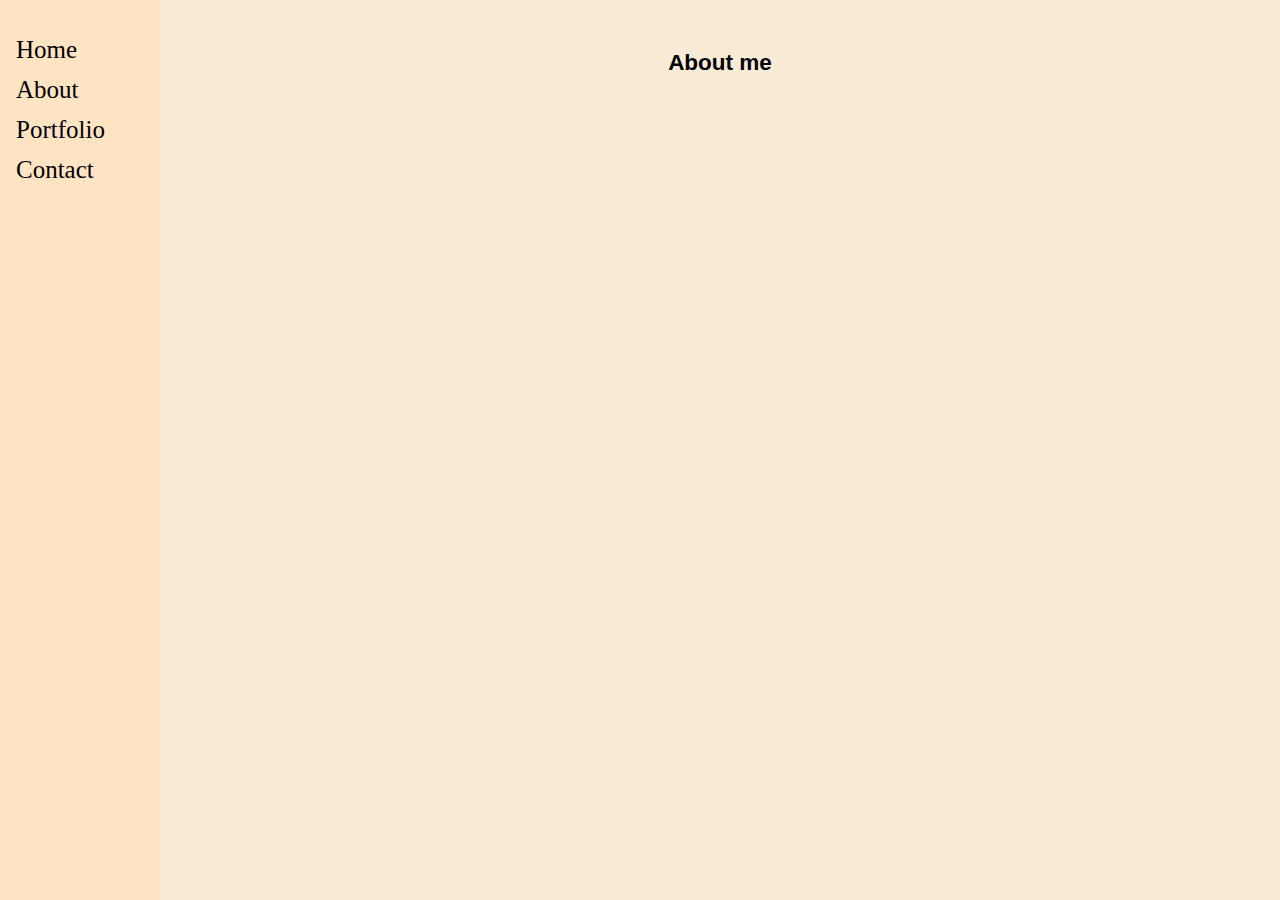
<file: about.html>
<!DOCTYPE html>
<html lang="en-US">
    <head>
        <title>Contact me!</title>
        <link rel="stylesheet" href="styles.css">
    </head>
    <body style="background-color:antiquewhite;">
        <!-- Side navigation -->
        <div class="sidenav">
            <a href="./index.html">Home</a>
            <a href="./about.html">About</a>
            <a href="./portfolio.html">Portfolio</a>
            <a href="./contact.html">Contact</a>
        </div>

        <!-- Page content -->
        <div class="content">
            <h2>About me</h2>
        </div>
    </body>
</html>
</file>
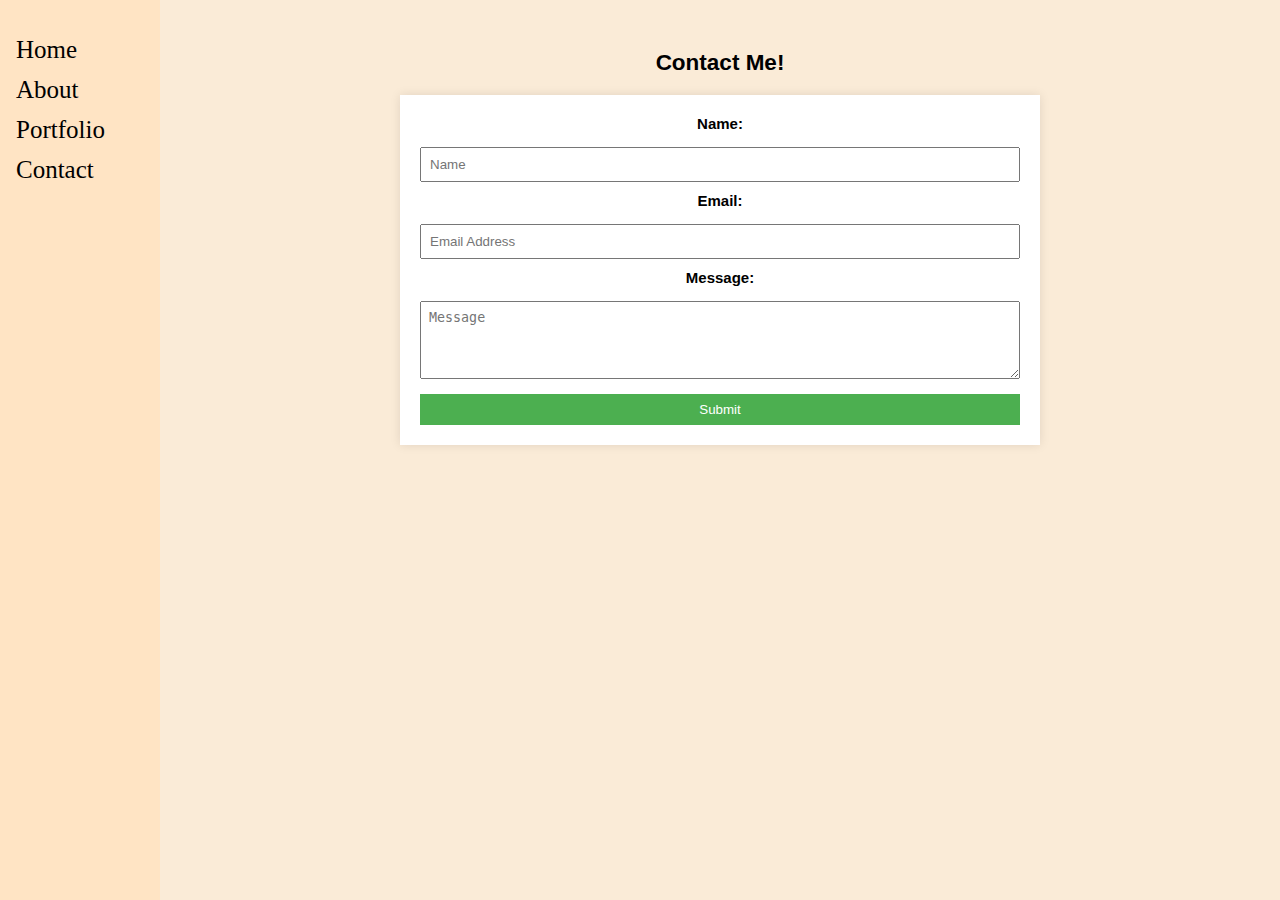
<file: contact.html>
<!DOCTYPE html>
<html lang="en-US">
    <head>
        <title>Contact me!</title>
        <link rel="stylesheet" href="styles.css">
    </head>
    <body style="background-color:antiquewhite;">
        <!-- Side navigation -->
        <div class="sidenav">
            <a href="./index.html">Home</a>
            <a href="./about.html">About</a>
            <a href="./portfolio.html">Portfolio</a>
            <a href="./contact.html">Contact</a>
        </div>

        <!-- Page content -->
        <div class="content">
            <h2>Contact Me!</h2>
            <div class="container">
                <form action="contact.php" method="post">
                    <label for="name">Name:</label>
                    <input type="text" id="name" name="name" placeholder="Name" required>
                    <label for="email">Email:</label>
                    <input type="email" id="email" name="email" placeholder="Email Address" required>

                    <label for="message">Message:</label>
                    <textarea id="message" name="message" rows="4" placeholder="Message" required></textarea>
                    <input type="submit" value="Submit">
                </form>
            </div>
        </div>
    </body>
</html>
</file>
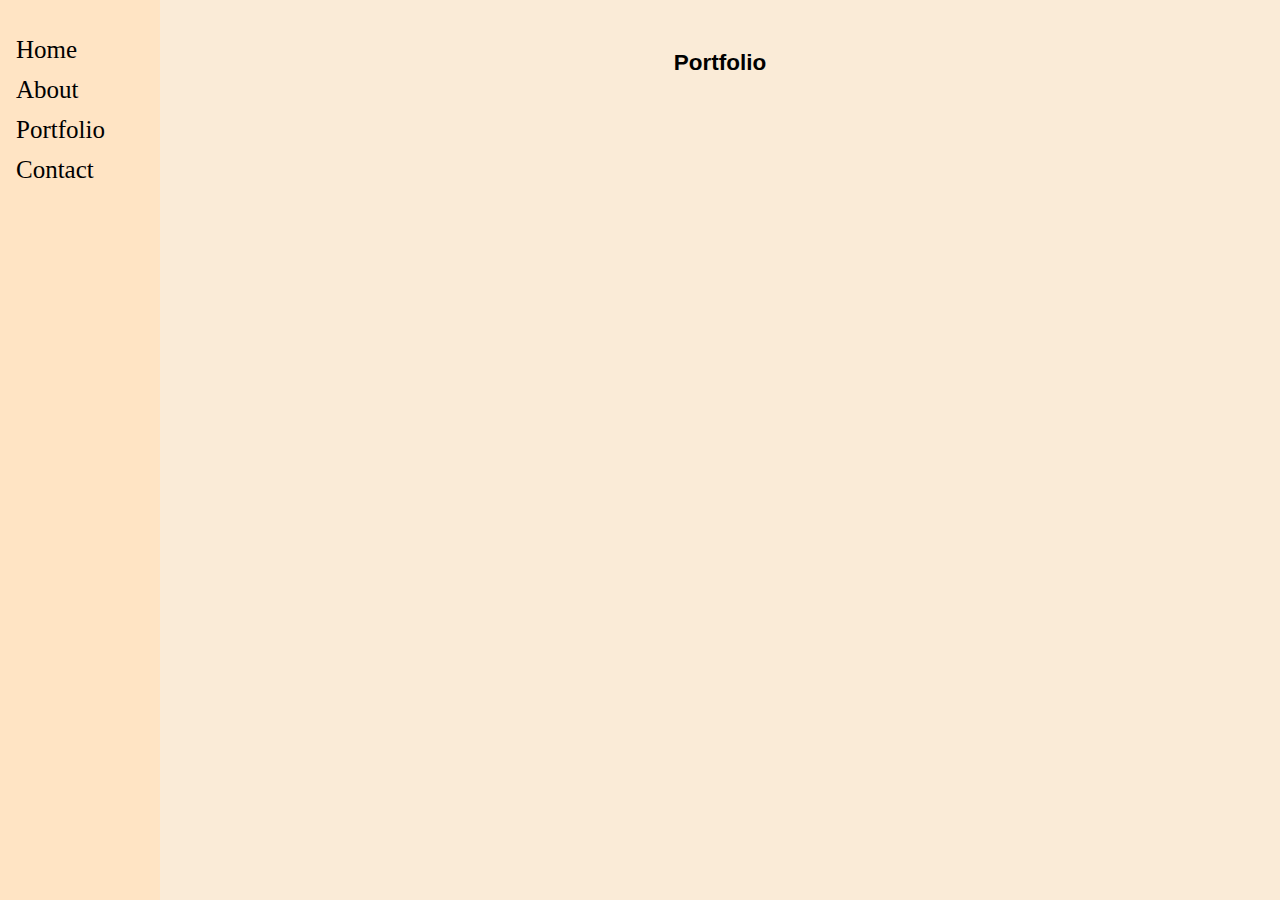
<file: portfolio.html>
<!DOCTYPE html>
<html lang="en-US">
    <head>
        <title>Contact me!</title>
        <link rel="stylesheet" href="styles.css">
    </head>
    <body style="background-color:antiquewhite;">
        <!-- Side navigation -->
        <div class="sidenav">
            <a href="./index.html">Home</a>
            <a href="./about.html">About</a>
            <a href="./portfolio.html">Portfolio</a>
            <a href="./contact.html">Contact</a>
        </div>

        <!-- Page content -->
        <div class="content">
            <h2>Portfolio</h2>
        </div>
    </body>
</html>
</file>
<file: styles.css>
/* Sidebar menu */
.sidenav {
    height: 100%;
    width: 160px;
    position: fixed;
    z-index: 1;
    top: 0px;
    left: 0px;
    background-color:bisque;
    overflow-x: hidden;
    border-color:black;
    padding-top:30px;
}

/* sidebar links */
.sidenav a {
    padding: 6px 8px 6px 16px;
    text-decoration: none;
    font-size: 25px;
    color: black;
    display: block;
}

.sidenav a:hover {
    text-decoration: underline;
    color:darkblue
}

.content {
    margin-left: 160px;
    margin-top: 50px;
    padding : 0px 10px;
    text-align: center;
    font-size: 15px;
    font-family:Verdana, Geneva, Tahoma, sans-serif;
}

.container {
    max-width: 600px;
    margin: 0 auto;
    padding: 20px;
    background-color:white;
    box-shadow:0 0 10px rgba(0, 0, 0, 0.1);
}

form {
    display:grid;
    grid-gap: 10px;
}

label {
    font-weight: bold;
}

input, textarea {
    width: 100%;
    padding: 8px;
    box-sizing: border-box;
    margin-top: 5px;
}

input[type="submit"] {
    background-color:#4caf50;
    color:white;
    cursor:pointer;
    border:none;
}

input[type="submit"]:hover {
    background-color: #45a049;
}

@media screen and (max-height:450px) {
    .sidenav {padding-top:15px;}
    .sidenav a {font-size: 18px;}
}
</file>
